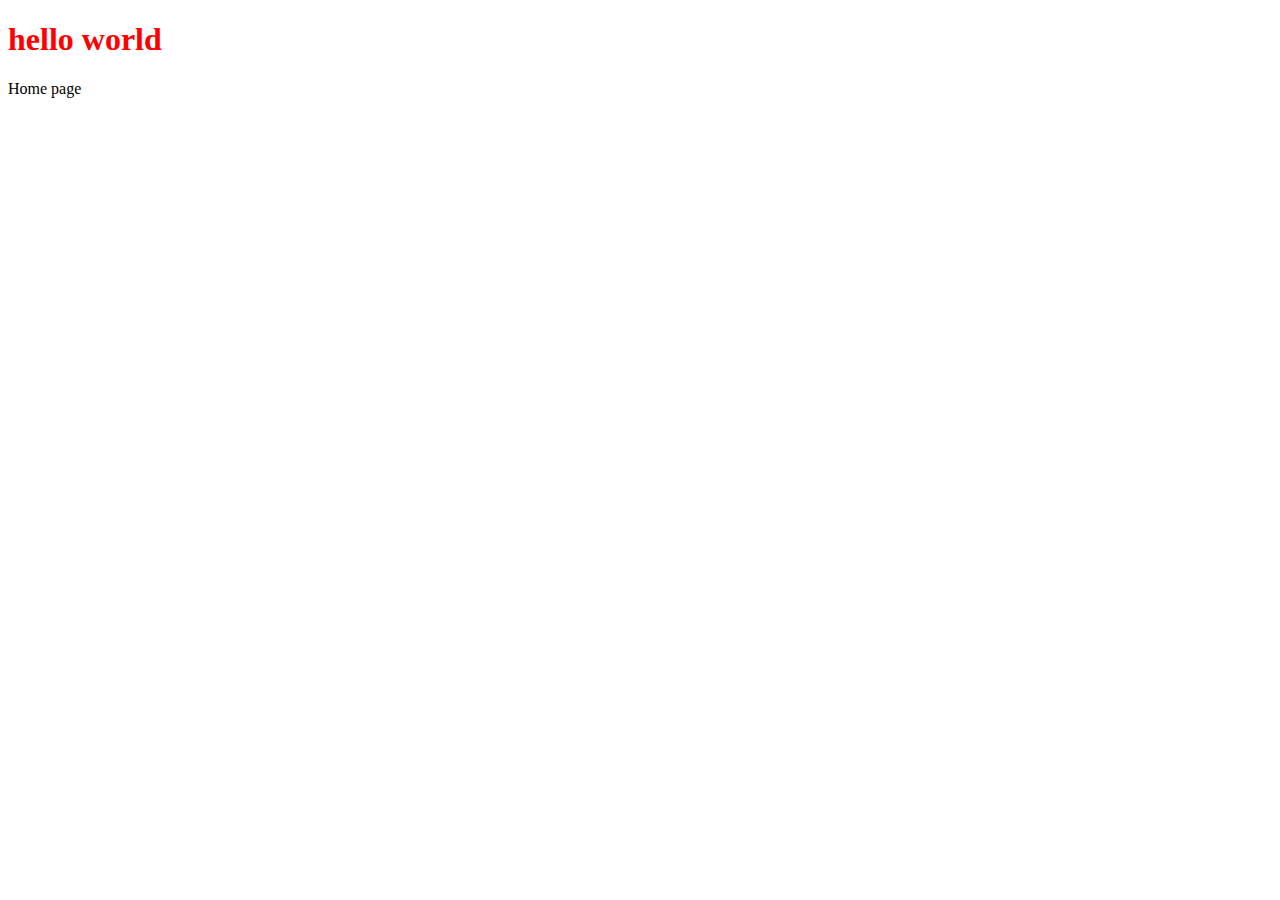
<file: index.html>
<!DOCTYPE html>
<html lang="en">
  <head>
    <meta charset="UTF-8" />
    <meta name="viewport" content="width=device-width, initial-scale=1.0" />
    <link rel="stylesheet" href="style.css" />
    <title>Document</title>
  </head>
  <body>
    <h1>hello world</h1>
    <p>Home page</p>
  </body>
</html>
</file>
<file: style.css>
h1{
    font-size: 2em;
    color: red;
    

}
</file>
